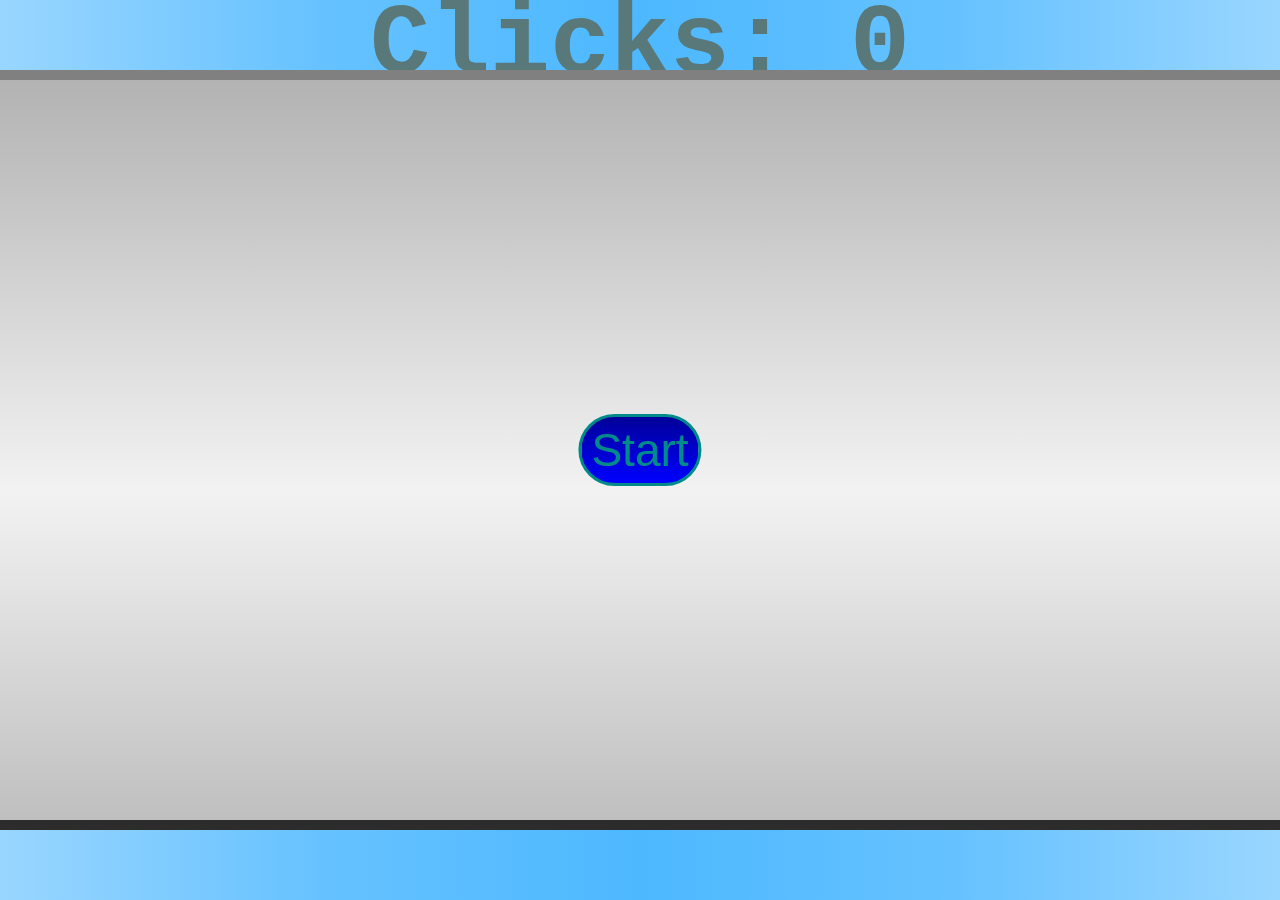
<file: index.html>
<!DOCTYPE html>
<html lang="en">
    <head>
        <meta charset="utf-8">
        <meta name="description" content="This is a website">
        <meta name="author" content="N/A">
        <meta name="keywords" content="Nothing yet">
        <meta name="viewport" content="width=device-width, initial-scale=1.0">
        <link rel="icon" href="./pictures/back_of_card.png"/>
        <link rel="stylesheet" type="text/css" href="./styles/index.css" media="screen"/>
        <link rel="stylesheet" type="text/css" href="./styles/cards.css" media="screen"/>
        <title>Memory game</title>
    </head>
    <body>
        <div id="clicks">Clicks: 0</div>
        <div class="board">
            <div id="start_text" onclick="start()">Start</div>
            <section id="cards" class="cards">
                <div id="pic0" class="picture_0 back_of_card" onclick="cardClicked(event)"></div>
                <div id="pic1" class="picture_0 back_of_card" onclick="cardClicked(event)"></div>
                <div id="pic2" class="picture_0 back_of_card" onclick="cardClicked(event)"></div>
                <div id="pic3" class="picture_0 back_of_card" onclick="cardClicked(event)"></div>
                <div id="pic4" class="picture_1 back_of_card" onclick="cardClicked(event)"></div>
                <div id="pic5" class="picture_1 back_of_card" onclick="cardClicked(event)"></div>
                <div id="pic6" class="picture_1 back_of_card" onclick="cardClicked(event)"></div>
                <div id="pic7" class="picture_1 back_of_card" onclick="cardClicked(event)"></div>
                <div id="pic8" class="picture_2 back_of_card" onclick="cardClicked(event)"></div>
                <div id="pic9" class="picture_2 back_of_card" onclick="cardClicked(event)"></div>
                <div id="pic10" class="picture_2 back_of_card" onclick="cardClicked(event)"></div>
                <div id="pic11" class="picture_2 back_of_card" onclick="cardClicked(event)"></div>
                <div id="pic12" class="picture_3 back_of_card" onclick="cardClicked(event)"></div>
                <div id="pic13" class="picture_3 back_of_card" onclick="cardClicked(event)"></div>
                <div id="pic14" class="picture_3 back_of_card" onclick="cardClicked(event)"></div>
                <div id="pic15" class="picture_3 back_of_card" onclick="cardClicked(event)"></div>
                <div id="pic16" class="picture_4 back_of_card" onclick="cardClicked(event)"></div>
                <div id="pic17" class="picture_4 back_of_card" onclick="cardClicked(event)"></div>
                <div id="pic18" class="picture_4 back_of_card" onclick="cardClicked(event)"></div>
                <div id="pic19" class="picture_4 back_of_card" onclick="cardClicked(event)"></div>
                <div id="pic20" class="picture_5 back_of_card" onclick="cardClicked(event)"></div>
                <div id="pic21" class="picture_5 back_of_card" onclick="cardClicked(event)"></div>
                <div id="pic22" class="picture_5 back_of_card" onclick="cardClicked(event)"></div>
                <div id="pic23" class="picture_5 back_of_card" onclick="cardClicked(event)"></div>
                <div id="pic24" class="picture_6 back_of_card" onclick="cardClicked(event)"></div>
                <div id="pic25" class="picture_6 back_of_card" onclick="cardClicked(event)"></div>
                <div id="pic26" class="picture_6 back_of_card" onclick="cardClicked(event)"></div>
                <div id="pic27" class="picture_6 back_of_card" onclick="cardClicked(event)"></div>
                <div id="pic28" class="picture_7 back_of_card" onclick="cardClicked(event)"></div>
                <div id="pic29" class="picture_7 back_of_card" onclick="cardClicked(event)"></div>
                <div id="pic30" class="picture_7 back_of_card" onclick="cardClicked(event)"></div>
                <div id="pic31" class="picture_7 back_of_card" onclick="cardClicked(event)"></div>
            </section>
        </div>
        <div id="matched">Already chosen</div>
        <div id="finish"></div>
        <div id="restart_text" onclick="start()">Play again</div>
        <script src="memory_game.js"></script>
    </body>
</html>
</file>
<file: styles/index.css>
* {
    padding: 0;
    margin: 0;
    box-sizing: border-box;
}

body {
    background-image: repeating-linear-gradient(90deg, #99d6ff, #66c2ff, #4db8ff, #66c2ff, #99d6ff);
    height: 100vh;
}

.board {
    background-image: repeating-linear-gradient(#b3b3b3, #bfbfbf, #cccccc, #d9d9d9,
  #e6e6e6, #f2f2f2, #e6e6e6, #d9d9d9, #cccccc, #bfbfbf);
    border-top: 10px; border-bottom: 10px;
    border-left: 25px; border-right: 25px;
    border-style: outset;
    border-color: gray;
    height: 760px;
    width: 1500px;
    align-items: center;
    position: absolute;
    top: 50%;
    left: 50%;
    transform: translateX(-50%) translateY(-50%);
    cursor: default;
}

#start_text {
    color: darkcyan;
    background-image: linear-gradient(#000099, #0000ff);
    text-align: center;
    font-size: 46px;
    font-family: 'Lucida Sans', 'Lucida Sans Regular', 'Lucida Grande', 'Lucida Sans Unicode', Geneva, Verdana, sans-serif;
    border: 3px solid darkcyan;
    border-radius: 50px;
    padding: 6px 10px;
    position: absolute;
    top: 50%;
    left: 50%;
    transform: translateX(-50%) translateY(-50%);
    animation-name: fadeIn;
    animation-duration: 3s;
    cursor: pointer;
    user-select: none;
}

#start_text:hover {
    color: cyan;
    box-shadow: 0 1px 30px 10px cadetblue;
}

#start_text:active {
    background-image: linear-gradient(#000099, #0000ff);
    color: darkcyan;
}

#restart_text {
    display: none;
    color: darkcyan;
    background-image: linear-gradient(#000099, #0000ff);
    text-align: center;
    font-size: 46px;
    font-family: 'Lucida Sans', 'Lucida Sans Regular', 'Lucida Grande', 'Lucida Sans Unicode', Geneva, Verdana, sans-serif;
    border: 3px solid darkcyan;
    border-radius: 50px;
    padding: 6px 10px;
    position: absolute;
    top: 67%;
    left: 50%;
    transform: translateX(-50%) translateY(-50%);
    animation-name: fadeIn;
    animation-duration: 3s;
    cursor: pointer;
    user-select: none;
}

#restart_text:hover {
    color: cyan;
    box-shadow: 0 1px 30px 10px cadetblue;
}

#restart_text:active {
    background-image: linear-gradient(#000099, #0000ff);
    color: darkcyan;
}

@keyframes fadeIn {
    from {
        opacity: 0;
    }
    to {
        opacity: 1;
    }
}

#clicks {
    color: #587879;
    display: flex;
    flex-direction: row;
    position: absolute;
    top: 5%;
    left: 50%;
    transform: translate(-50%, -50%);
    font-size: 100px;
    font-family: "Terminator Two", Induction, "Lucida Console", monospace;
    font-weight: bolder;
}

#matched {
    color: #587879;
    display: none;
    flex-direction: row;
    position: absolute;
    bottom: 0%;
    left: 50%;
    transform: translate(-50%, -50%);
    font-size: 48px;
    font-family: "Terminator Two", Induction, "Lucida Console", monospace;
    font-weight: bolder;
}

#finish {
    color: #587879;
    display: none;
    flex-direction: row;
    position: absolute;
    top: 33%;
    left: 50%;
    transform: translate(-50%, -50%);
    font-size: 48px;
    font-family: "Terminator Two", Induction, "Lucida Console", monospace;
    font-weight: bolder;
    text-align: center;
}
</file>
<file: styles/cards.css>
#cards {
    display: none;
    grid-template-columns: auto auto auto auto auto auto auto auto;
    justify-content: space-around;
    grid-row-gap: 40px;
    margin-top: 36px;
}

.back_of_card {
    background-image: repeating-linear-gradient(#007399, #0099cc, #00b0eb, #0099cc, #007399) !important;
    width: 100px !important;
    height: 140px !important;
    border: 1px solid black !important;
}

.back_of_card:hover {
    background-image: repeating-linear-gradient(#0397c9, #04bbf8, #2ebeee, #04bbf8, #0397c9) !important;
    box-shadow: 0 1px 15px 5px lightskyblue;
    cursor: pointer;
}

.back_of_card:active {
    background-image: repeating-linear-gradient(#007399, #0099cc, #00b0eb, #0099cc, #007399);
    box-shadow: none;
    cursor: pointer;
}

.picture_0 {
    background: url(../pictures/picture_1.png);
    width: 100px;
    height: 140px;
    border: 1px solid black;
}

.picture_1 {
    background: url(../pictures/picture_2.png);
    width: 100px;
    height: 140px;
    border: 1px solid black;
}

.picture_2 {
    background: url(../pictures/picture_3.png);
    width: 100px;
    height: 140px;
    border: 1px solid black;
}

.picture_3 {
    background: url(../pictures/picture_4.png);
    width: 100px;
    height: 140px;
    border: 1px solid black;
}

.picture_4 {
    background: url(../pictures/picture_5.png);
    width: 100px;
    height: 140px;
    border: 1px solid black;
}

.picture_5 {
    background: url(../pictures/picture_6.png);
    width: 100px;
    height: 140px;
    border: 1px solid black;
}

.picture_6 {
    background: url(../pictures/picture_7.png);
    width: 100px;
    height: 140px;
    border: 1px solid black;
}

.picture_7 {
    background: url(../pictures/picture_8.png);
    width: 100px;
    height: 140px;
    border: 1px solid black;
}
</file>
